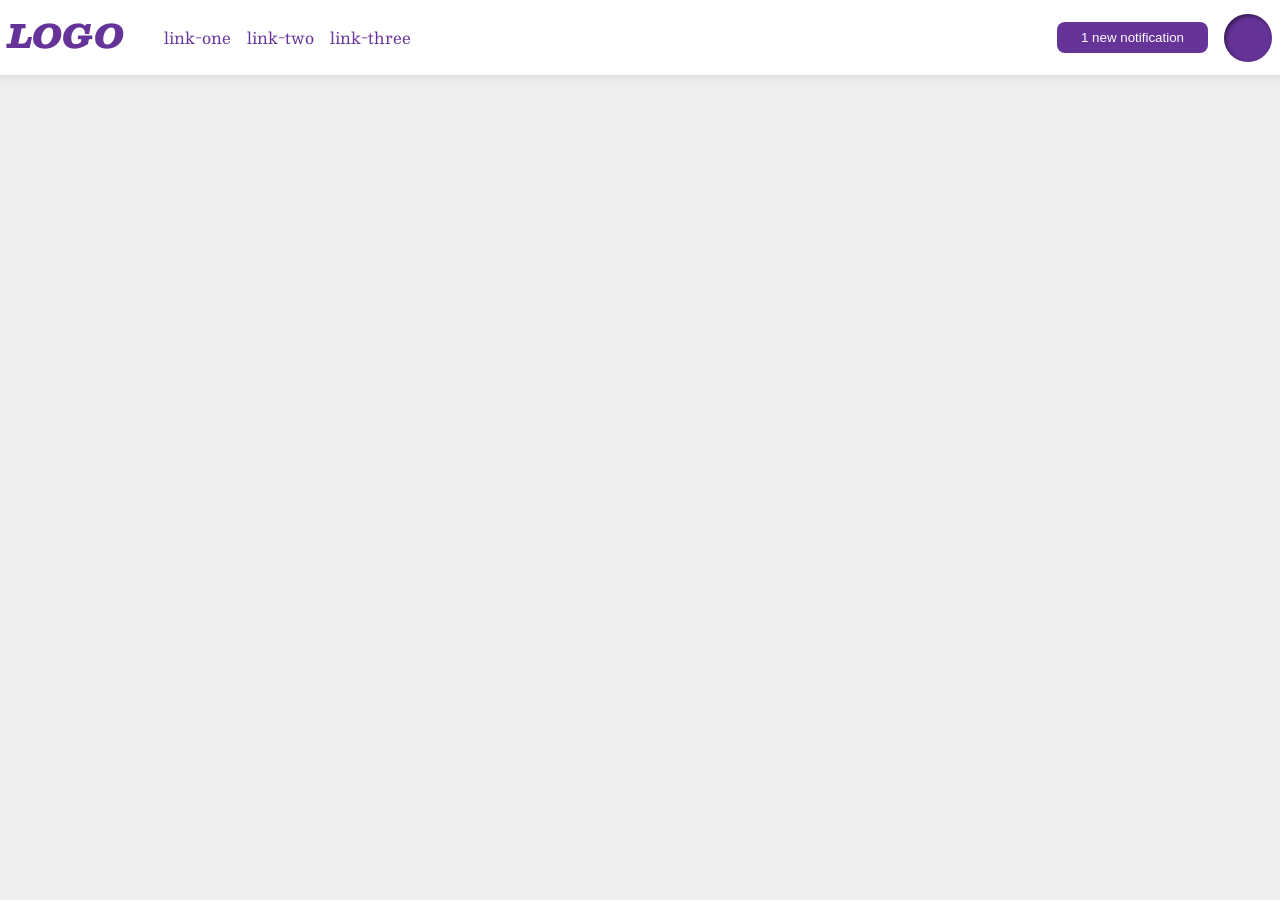
<file: foundations/flex/03-flex-header-2/index.html>
<!DOCTYPE html>
<html lang="en">
  <head>
    <meta charset="UTF-8">
    <meta http-equiv="X-UA-Compatible" content="IE=edge">
    <meta name="viewport" content="width=device-width, initial-scale=1.0">
    <title>Flex Header 2</title>
    <link rel="stylesheet" href="style.css">
  </head>
  <body>
    <div class="header">
      <div class="leftlinks">
      <div class="logo">
        LOGO
      </div>
      <ul class="links">
        <li><a href="https://google.com">link-one</a></li>
        <li><a href="https://google.com">link-two</a></li>
        <li><a href="https://google.com">link-three</a></li>
      </ul>
      </div>
      <div class="rightlinks">
      <button class="notifications">
        1 new notification
      </button>
      <div class="profile-image"></div>
      </div>
    </div>
  </body>
</html>
</file>
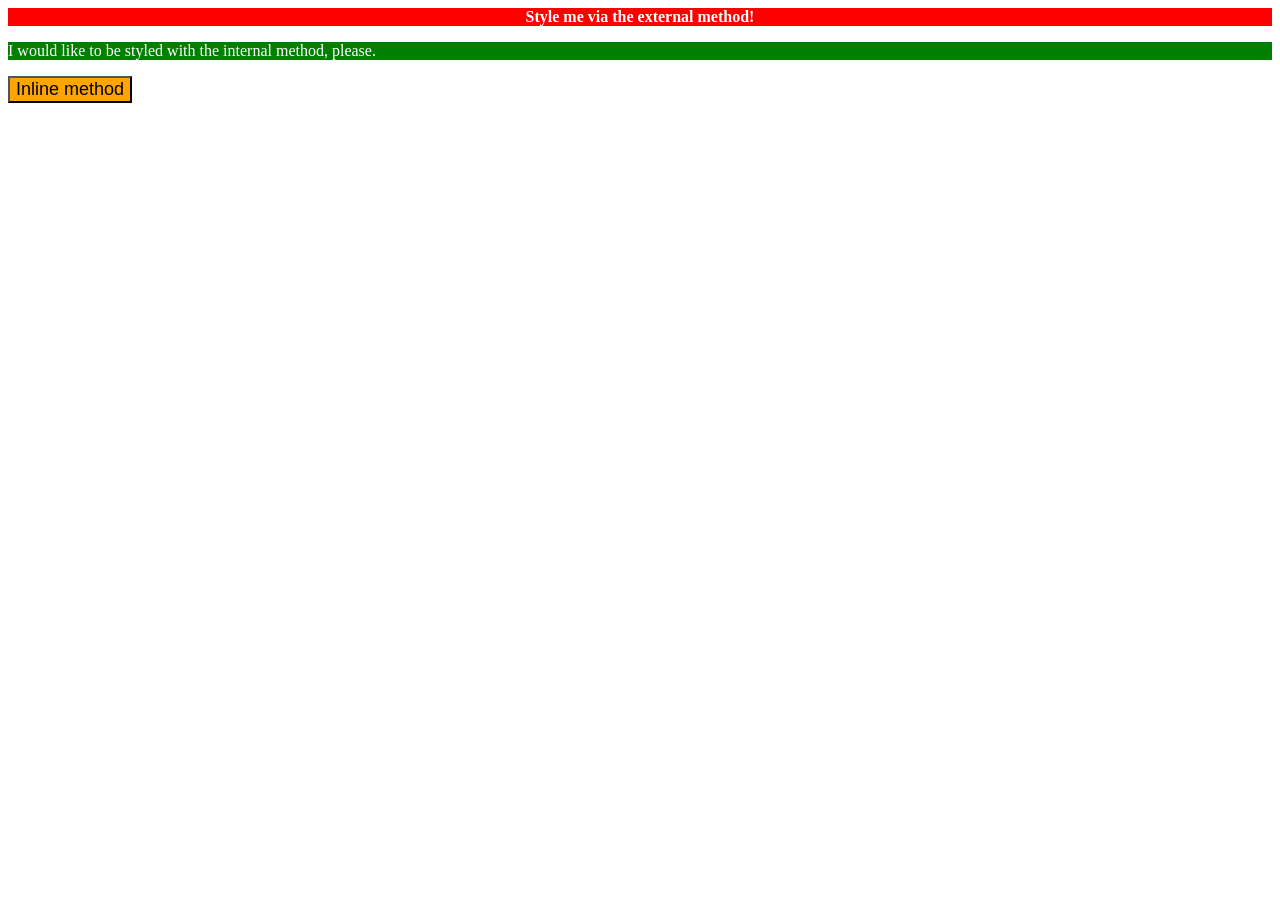
<file: foundations/intro-to-css/01-css-methods/index.html>
<!DOCTYPE html>
<html lang="en">
  <head>
    <meta charset="UTF-8">
    <meta http-equiv="X-UA-Compatible" content="IE=edge">
    <meta name="viewport" content="width=device-width, initial-scale=1.0">
    <title>Methods for Adding CSS</title>
    <link rel="stylesheet" href="style.css">
    <style>
      p{background-color: green;
      font: size 18px;
    color: white;}
    </style>
  </head>
  <body>
    <div>Style me via the external method!</div>
    <p>I would like to be styled with the internal method, please.</p>
    <button style="background-color:  orange ;font-size:18px;">Inline method </button> 
  
  </body>
</html>
</file>
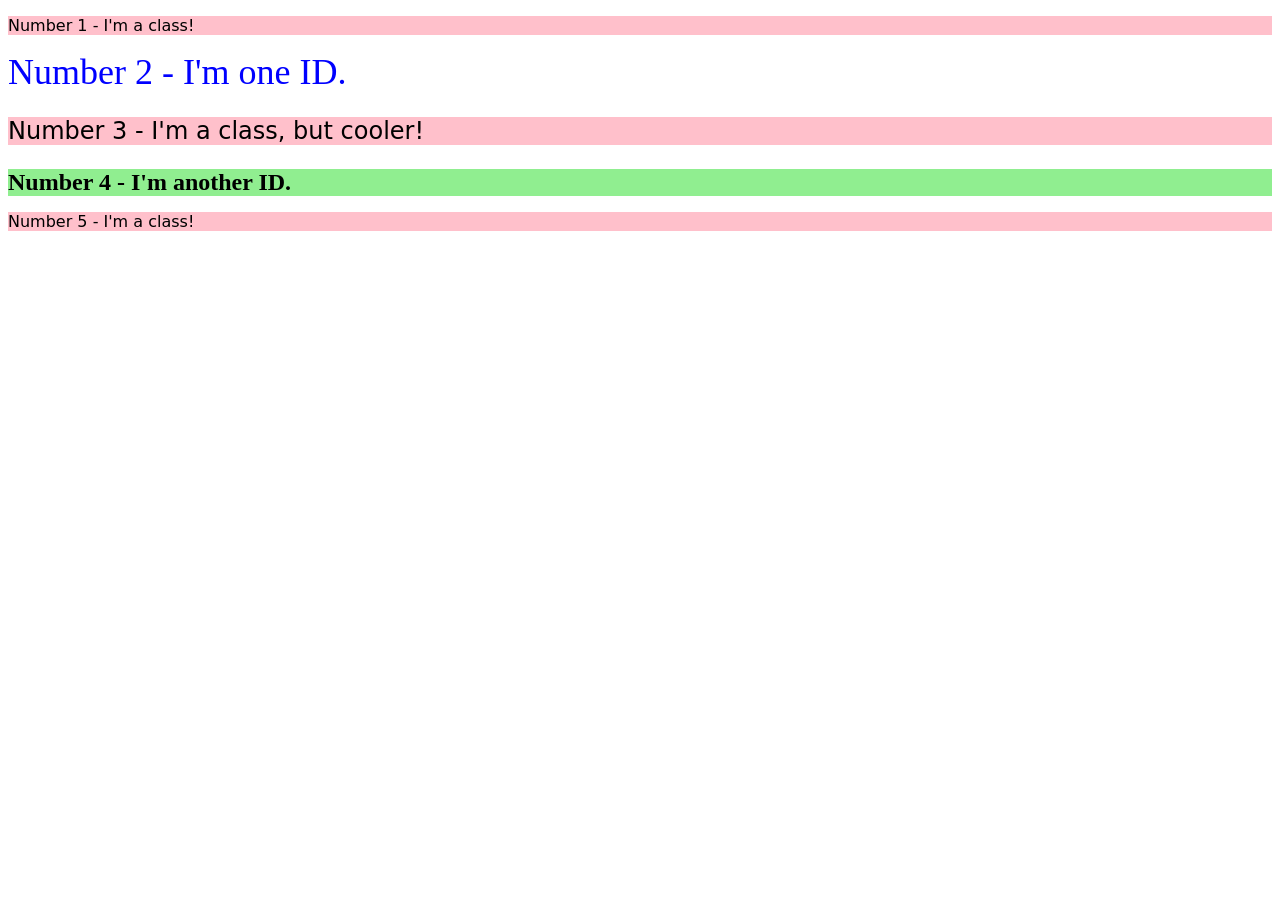
<file: foundations/intro-to-css/02-class-id-selectors/index.html>
<!DOCTYPE html>
<html lang="en">
  <head>
    <meta charset="UTF-8">
    <meta http-equiv="X-UA-Compatible" content="IE=edge">
    <meta name="viewport" content="width=device-width, initial-scale=1.0">
    <title>Class and ID Selectors</title>
    <link rel="stylesheet" href="style.css">
  </head>
  <body>
    <p class="odd">Number 1 - I'm a class!</p>
    <div id="title">Number 2 - I'm one ID.</div>
    <p class="odd tree" >Number 3 - I'm a class, but cooler!</p>
    <div id="fort" class="tree">Number 4 - I'm another ID.</div>
    <p class="odd">Number 5 - I'm a class!</p>
  </body>
</html>
</file>
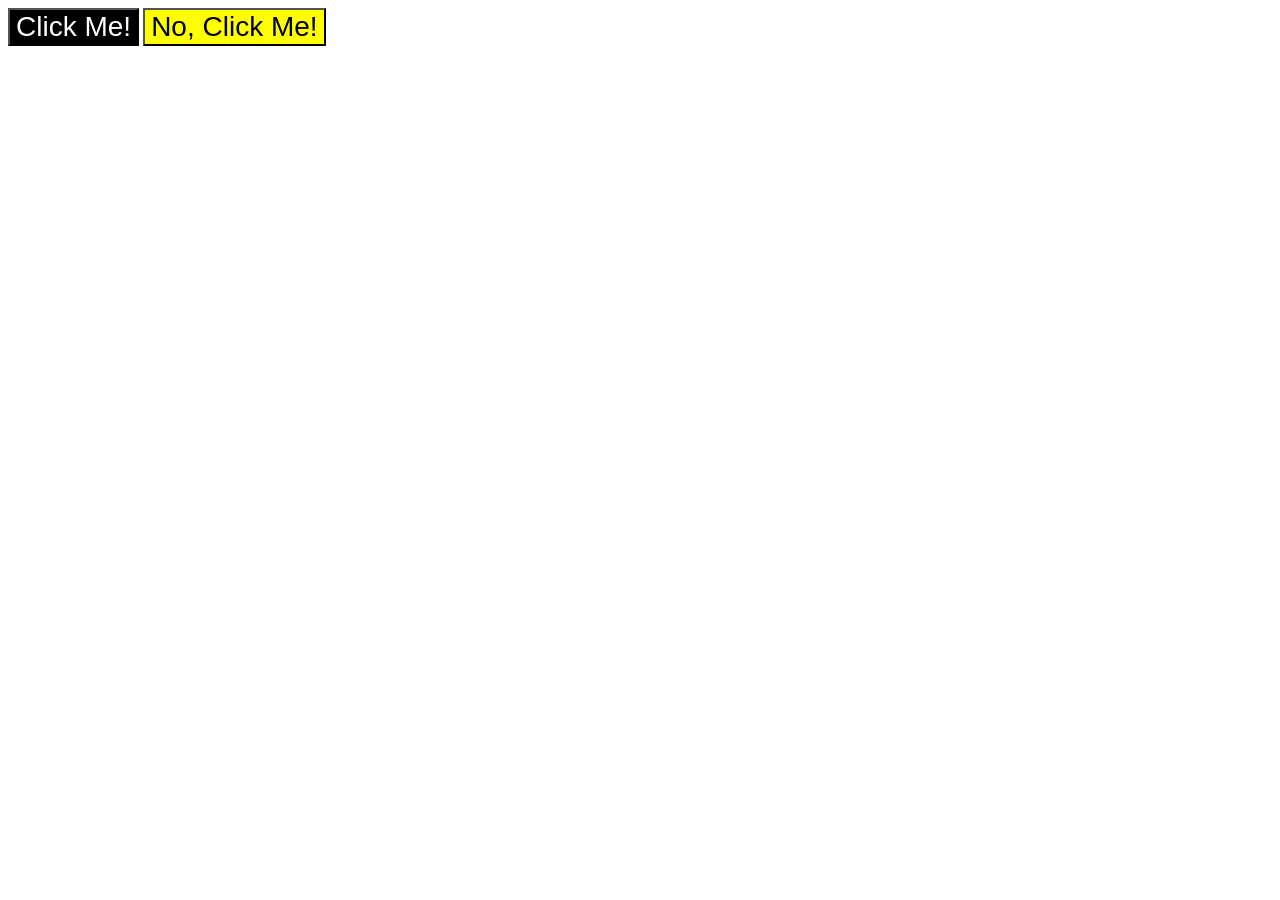
<file: foundations/intro-to-css/03-grouping-selectors/index.html>
<!DOCTYPE html>
<html lang="en">
  <head>
    <meta charset="UTF-8">
    <meta http-equiv="X-UA-Compatible" content="IE=edge">
    <meta name="viewport" content="width=device-width, initial-scale=1.0">
    <title>Grouping Selectors</title>
    <link rel="stylesheet" href="style.css">
  </head>
  <body>
    <button class="font" id="greedy">Click Me!</button>
    <button class="font" id="steamy"> No, Click Me!</button>
  </body>
</html>
</file>
<file: foundations/flex/03-flex-header-2/style.css>
/* this is some magical font-importing.  
you'll learn about it later. */
@import url('https://fonts.googleapis.com/css2?family=Besley:ital,wght@0,400;1,900&display=swap');

body {
  margin: 0;
  background: #eee;
  font-family: Besley, serif;
}

.header {
  background: white;
  border-bottom: 1px solid #ddd;
  box-shadow: 0 0 8px rgba(0,0,0,.1);
  display: flex;
  flex-direction: row;
  justify-content: space-between;
  padding: 8px;
}

.profile-image {
  background: rebeccapurple;
  box-shadow: inset 2px 2px 4px rgba(0,0,0,.5);
  border-radius: 50%;
  width: 48px;
  height: 48px;
}

.logo {
  color: rebeccapurple;
  font-size: 32px;
  font-weight: 900;
  font-style: italic;
}

button {
  border: none;
  border-radius: 8px;
  background: rebeccapurple;
  color: white;
  padding: 8px 24px;
}

a {
  /* this removes the line under our links */
  text-decoration: none;
  color: rebeccapurple;
}

ul {
  list-style-type: none;
  display: flex;
  flex-direction: row;
  gap: 16px;
  }

.rightlinks{
  display: flex;
  justify-content: end;
  align-items: center;
  gap: 16px;
}
.leftlinks{
  display: flex;
  }
</file>
<file: foundations/intro-to-css/01-css-methods/style.css>
div {background-color: red;
color: white;
font: size 32px;
text-align: center;
font-weight: bold;}
</file>
<file: foundations/intro-to-css/02-class-id-selectors/style.css>
.odd {
    background-color: pink; 
    font-family: verdana,DejaVu Sans,sans-serif ;
}
#title{
    font-size: 36px; 
    color: blue;
}
.tree{
    font-size: 24px; 
}
#fort{
    background-color: lightgreen;
    font: size 24px;
    font-weight: bold;
}
</file>
<file: foundations/intro-to-css/03-grouping-selectors/style.css>
.font
{
    font-size: 28px;
    font-family: helvetica, 'Times New Roman', sans-serif
}
#greedy
{
    background-color: black; color:
     white;
}
#steamy
{
    background-color: yellow;
}
</file>
